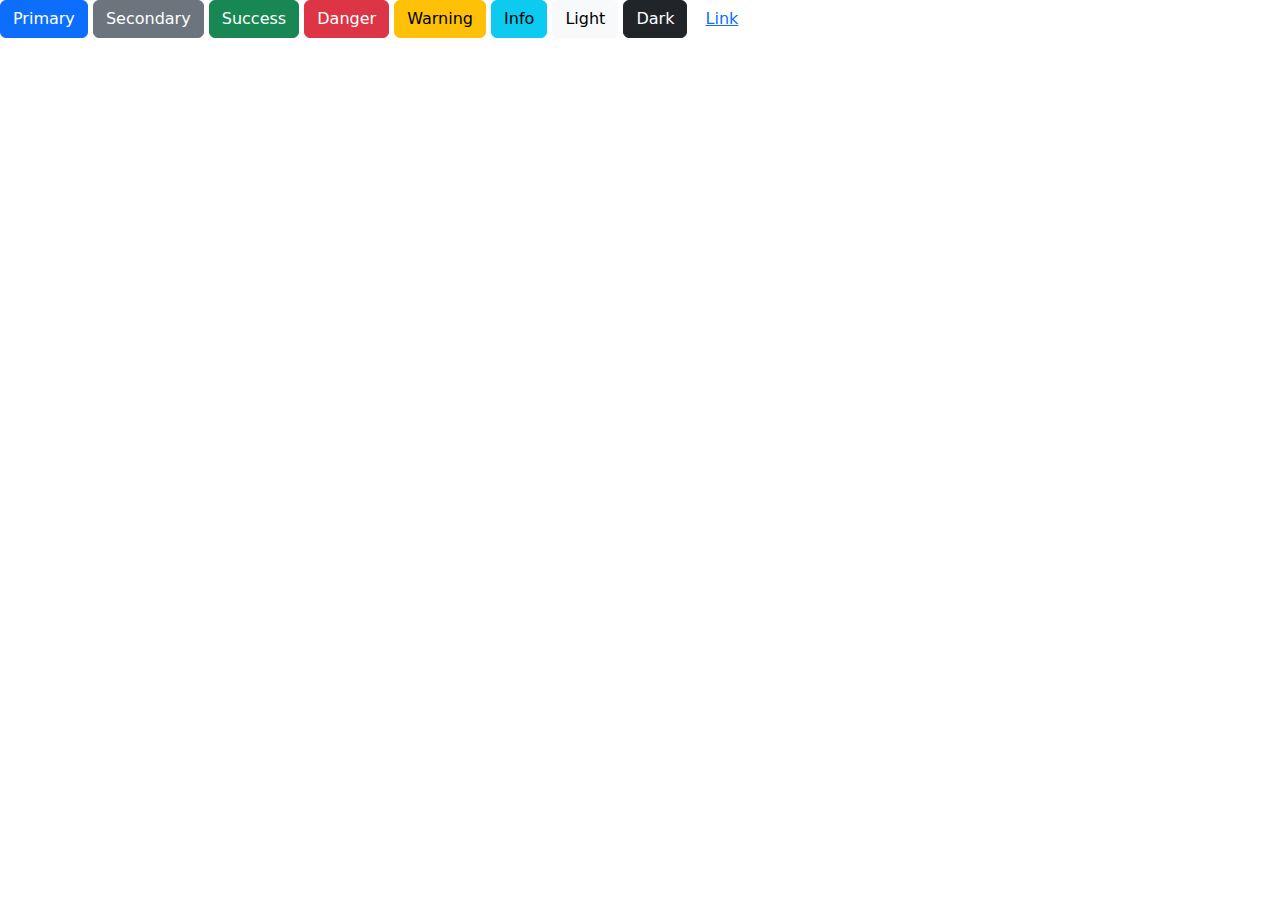
<file: index.html>
<!DOCTYPE html>
<html lang="en">
<head>
    <meta charset="UTF-8">
    <meta name="viewport" content="width=device-width, initial-scale=1.0">
    <title>Document</title>
    <link href="css/bootstrap.css" rel="stylesheet">
</head>
<body>
    <button type="button" class="btn btn-primary">Primary</button>
<button type="button" class="btn btn-secondary">Secondary</button>
<button type="button" class="btn btn-success">Success</button>
<button type="button" class="btn btn-danger">Danger</button>
<button type="button" class="btn btn-warning">Warning</button>
<button type="button" class="btn btn-info">Info</button>
<button type="button" class="btn btn-light">Light</button>
<button type="button" class="btn btn-dark">Dark</button>

<button type="button" class="btn btn-link">Link</button>
</body>
</html>
</file>
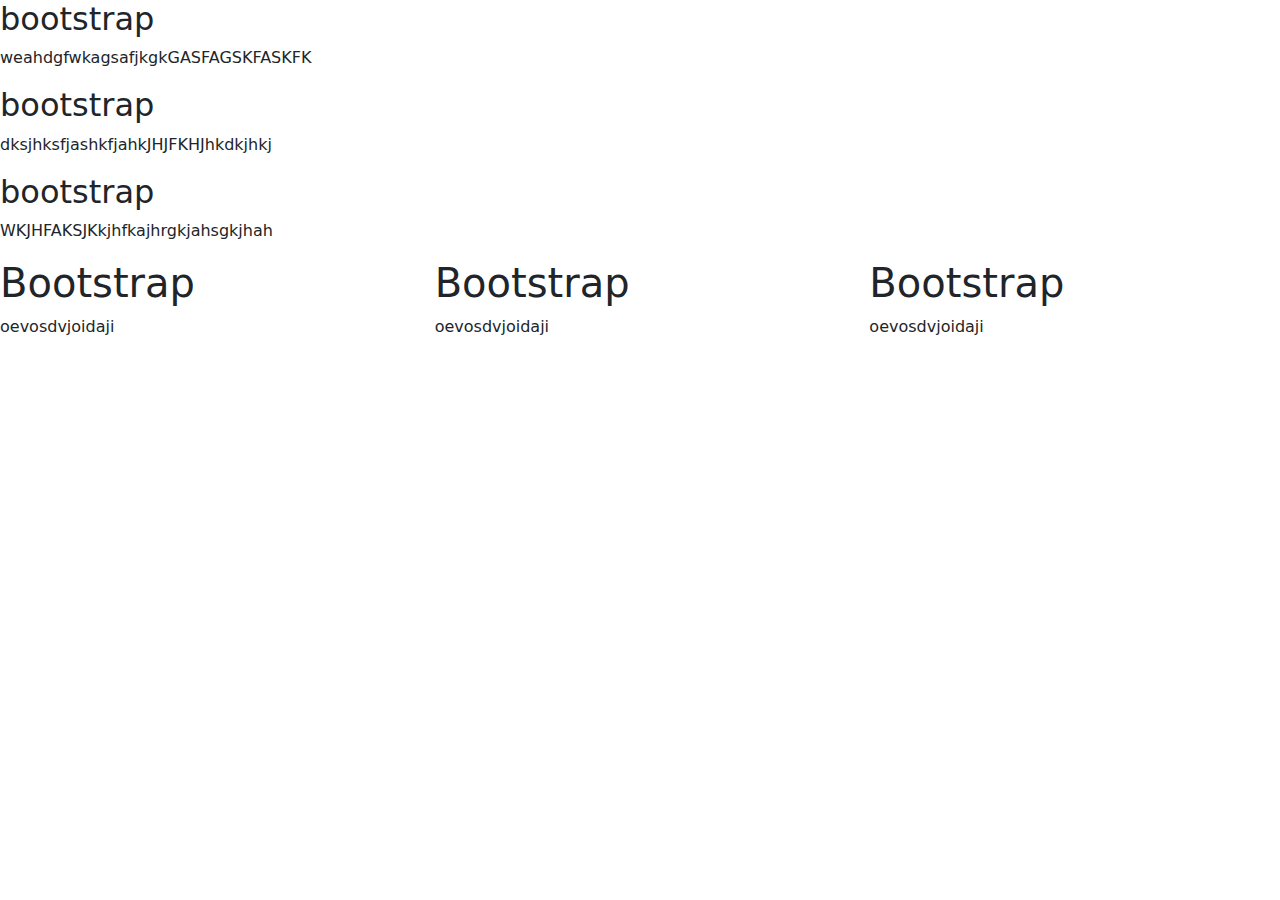
<file: index2.html>
<!DOCTYPE html>
<html lang="en">
<head>
    <meta charset="UTF-8">
    <meta name="viewport" content="width=device-width, initial-scale=1.0">
    <title>Teste Div</title>
    <link href="css/bootstrap.css" rel="stylesheet">
</head>
<body>
    <div id="divInteira">
        <div class="divs" id="div1">
            <h2>bootstrap</h2>
            <p>
                weahdgfwkagsafjkgkGASFAGSKFASKFK
            </p>
        </div>
        <div class="divs" id="div2">
            <h2>bootstrap</h2>
            <p>
                dksjhksfjashkfjahkJHJFKHJhkdkjhkj
            </p>
        </div>
        <div class="divs" id="div3">
            <h2>bootstrap</h2>
            <p>
                WKJHFAKSJKkjhfkajhrgkjahsgkjhah
            </p>
        </div>
    </div>

        <div class="content">
            <div class="row">
                <div class="col">
                    <h1>Bootstrap</h1>
                    <p>oevosdvjoidaji</p>
                </div>
                <div class="col">
                    <h1>Bootstrap</h1>
                    <p>oevosdvjoidaji</p>
                </div>
                <div class="col">
                    <h1>Bootstrap</h1>
                    <p>oevosdvjoidaji</p>
                </div>
            </div>

        </div>
</body>
</html>
</file>
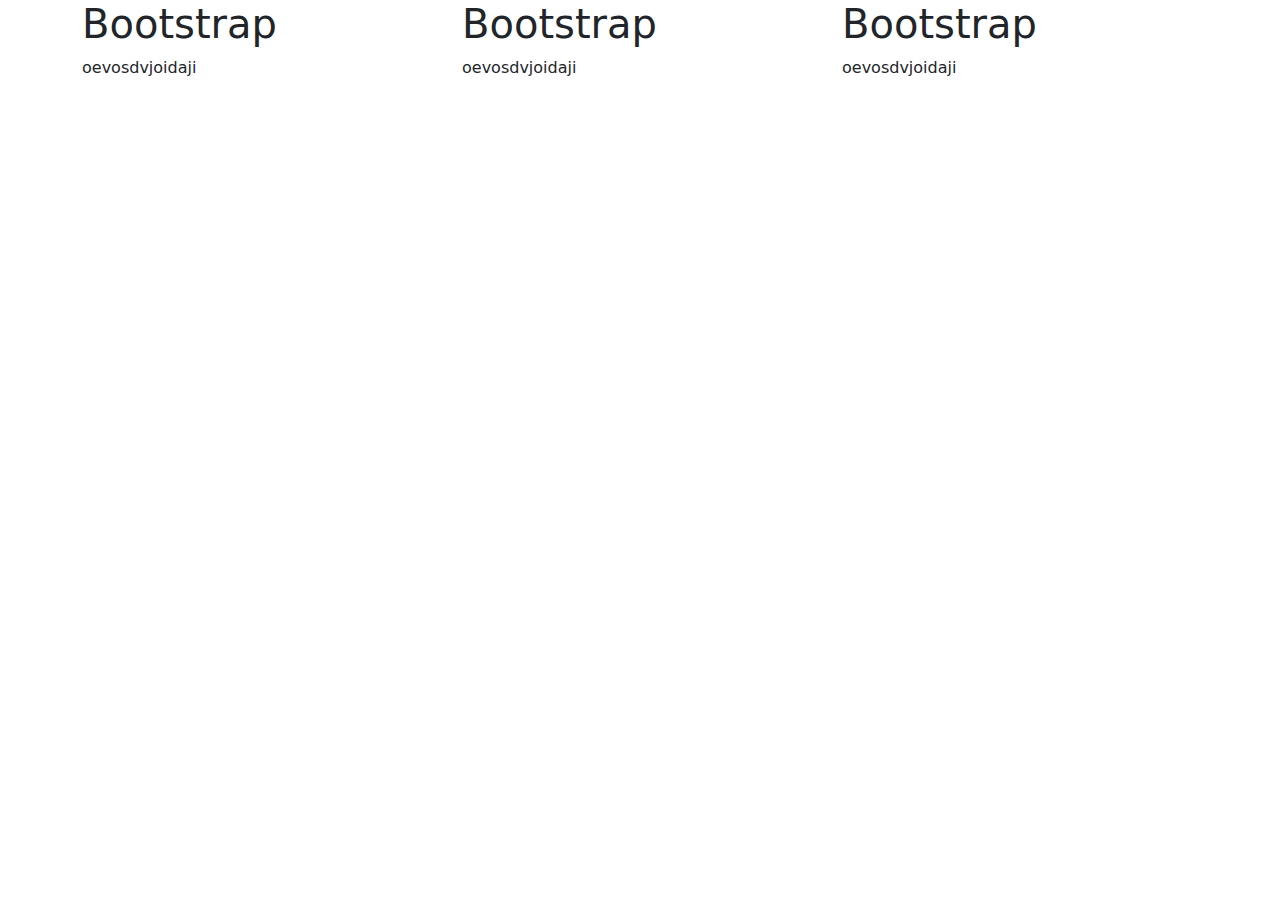
<file: index3.html>
<!DOCTYPE html>
<html lang="en">
<head>
    <meta charset="UTF-8">
    <meta name="viewport" content="width=device-width, initial-scale=1.0">
    <title>Teste Div</title>
    <link href="css/bootstrap.css" rel="stylesheet">
</head>
<body>

        <div class="container">
            <div class="row"> <!--row divide a tela em 12--> 
                <div class="col-4">
                    <h1>Bootstrap</h1>
                    <p>oevosdvjoidaji</p>
                </div>
                <div class="col-4">
                    <h1>Bootstrap</h1>
                    <p>oevosdvjoidaji</p>
                </div>
                <div class="col-4">
                    <h1>Bootstrap</h1>
                    <p>oevosdvjoidaji</p>
                </div>
            </div>

        </div>
</body>
</html>
</file>
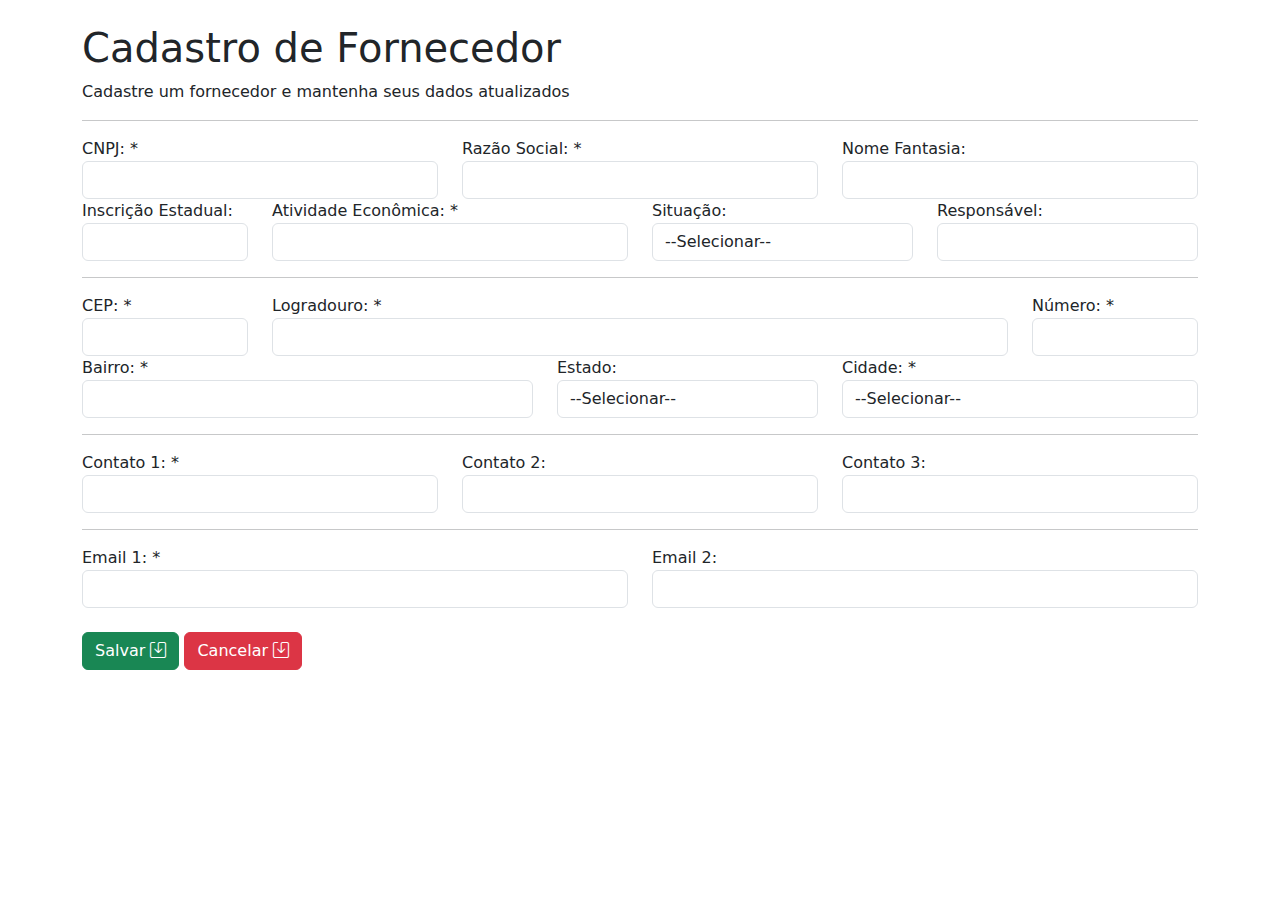
<file: index4.html>
<!DOCTYPE html>
<html lang="en">
<head>
    <meta charset="UTF-8">
    <meta name="viewport" content="width=device-width, initial-scale=1.0">
    <title>FORMULÁRIO</title>
    <link href="css/bootstrap.css" rel="stylesheet">
    <link rel="stylesheet" href="https://cdn.jsdelivr.net/npm/bootstrap-icons@1.11.3/font/bootstrap-icons.min.css">
</head>
<body>
    <br>
    <div class="container">
        <h1>Cadastro de Fornecedor</h1>
        <p>Cadastre um fornecedor e mantenha seus dados atualizados</p>
        <hr>
        <div class="row">
            <div class="form-group col-4">
                <label>CNPJ: *</label>
                <input type="text" class="form-control">
            </div>
            <div class="form-group col-4">
                <label>Razão Social: *</label>
                <input type="text" class="form-control">
            </div>
            <div class="form-group col-4">
                <label>Nome Fantasia:</label>
                <input type="text" class="form-control">
            </div>
            <div class="form-group col-2">
                <label>Inscrição Estadual:</label>
                <input type="text" class="form-control">
            </div>
            <div class="form-group col-4">
                <label>Atividade Econômica: *</label>
                <input type="text" class="form-control">
            </div>
            <div class="form-group col-3">
                <label>Situação:</label>
                <select class="form-control">
                    <option value="">--Selecionar--</option>
                    <option value="1">Ativo</option>
                    <option value="1">Inativo</option>
                </select>
            </div>
            <div class="form-group col-3">
                <label>Responsável:</label>
                <input type="text" class="form-control">
            </div>
        </div>
            
            <hr>
            <div class="row">
                <div class="form-group col-2">
                    <label>CEP: *</label>
                    <input type="text" class="form-control">
                </div>
                <div class="form-group col-8">
                    <label>Logradouro: *</label>
                    <input type="text" class="form-control">
                </div>
                <div class="form-group col-2">
                    <label>Número: *</label>
                    <input type="text" class="form-control">
                </div>
                <div class="form-group col-5">
                    <label>Bairro: *</label>
                    <input type="text" class="form-control">
                </div>
                <div class="form-group col-3">
                    <label>Estado:</label>
                    <select class="form-control">
                        <option value="">--Selecionar--</option>
                        <option value="1">Rondônia</option>
                        <option value="1">Roraima</option>
                        <option value="1">Amapá</option>
                    </select>
                </div>
                <div class="form-group col-4">
                    <label>Cidade: *</label>
                    <select class="form-control">
                        <option value="">--Selecionar--</option>
                        <option value="1">Ji-Paraná</option>
                        <option value="1">Rorainópolis</option>
                        <option value="1">Macapá</option>
                    </select>
                </div>
            </div>

            <hr>

           <div class="row">
            <div class="form-group col-4">
                <label>Contato 1: *</label>
                <input type="text" class="form-control">
            </div>
            <div class="form-group col-4">
                <label>Contato 2:</label>
                <input type="text" class="form-control">
            </div>
            <div class="form-group col-4">
                <label>Contato 3:</label>
                <input type="text" class="form-control">
            </div>
            </div>

           <hr>

           <div class="row">
            <div class="form-group col-6">
                <label>Email 1: *</label>
                <input type="text" class="form-control">
            </div>
            <div class="form-group col-6">
                <label>Email 2:</label>
                <input type="text" class="form-control">
            </div>
           </div>
           <br>
           <div class="row">
            <div class="form-group col-12">
            <button type="submit" class="btn btn-success">
                Salvar <i class="bi bi-save"></i>
            </button>
            <button type="submit" class="btn btn-danger">
                Cancelar <i class="bi bi-save"></i>
            </button>
           </div>
           </div>
    </div>
</body>
</html>
</file>
